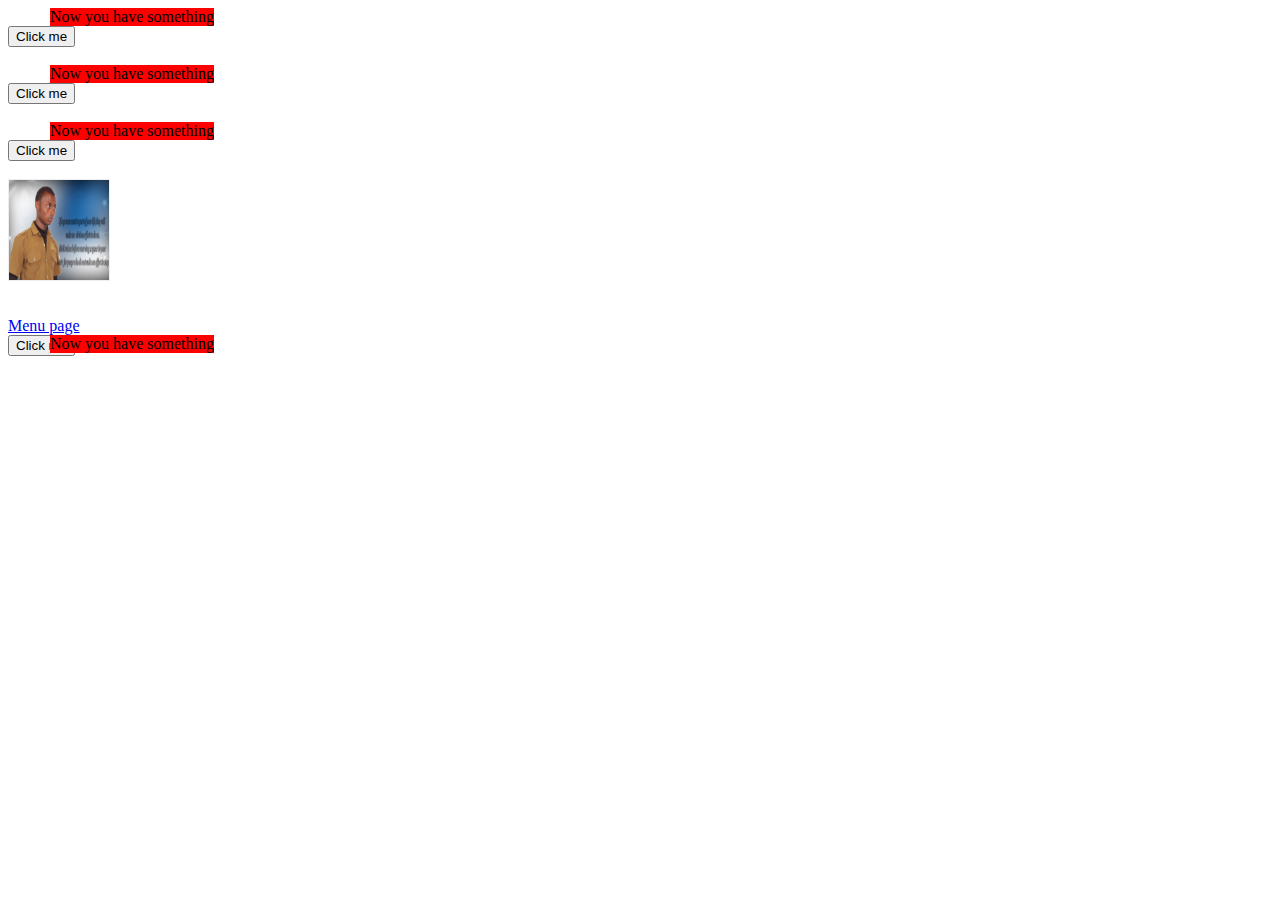
<file: index.html>
<!doctype html>
<html>
	<head>
		<title>
			My Page
		</title>
		<script>
			function doSomething(x){
				var a = document.getElementById(x);
				a.style.background = "green";
				a.style.color = "white";
				a.style.left = 200+"px";
			}
			
			function imageRoll(){
			  var a = document.getElementById('pic');
			  a.innerHTML = "<img src='yusuf2.jpg'style='height:100px; width:100px;' >";
			  
			}
			
		</script>
	</head>
	<body>
		<div id="div1" style="position: absolute; background:red; left:50px; transition: left 1s linear 0s; ">Now you have something</div><br>
		<button onclick="doSomething('div1')">Click me</button><br><br>
		
		<div id="div2" style="position: absolute; background:red; left:50px; transition: left 1s linear 0s; ">Now you have something</div><br>
		<button onclick="doSomething('div2')">Click me</button><br><br>
		
		<div id="div3" style="position: absolute; background:red; left:50px; transition: left 1s linear 0s; ">Now you have something</div><br>
		<button onclick="doSomething('div3')">Click me</button>
		<br><br>
		    <div id="pic" style="height:100px; width:100px; border: 1px solid #eee;" onmouseover="imageRoll()">
		    <a href="#"><img src= "yusuf.jpg" height="100" width="100" alt="yusuf.jpg"></a>
			</div>
		<br><br>
		<a href="menupage.html">Menu page</a>
		
		
		
		<div id="div4" style="position: absolute; background:red; left:50px; transition: left 1s linear 0s; ">Now you have something</div><br>
		<button onclick="doSomething('div4')">Click me</button><br><br>
		

	</body>
</html>
</file>
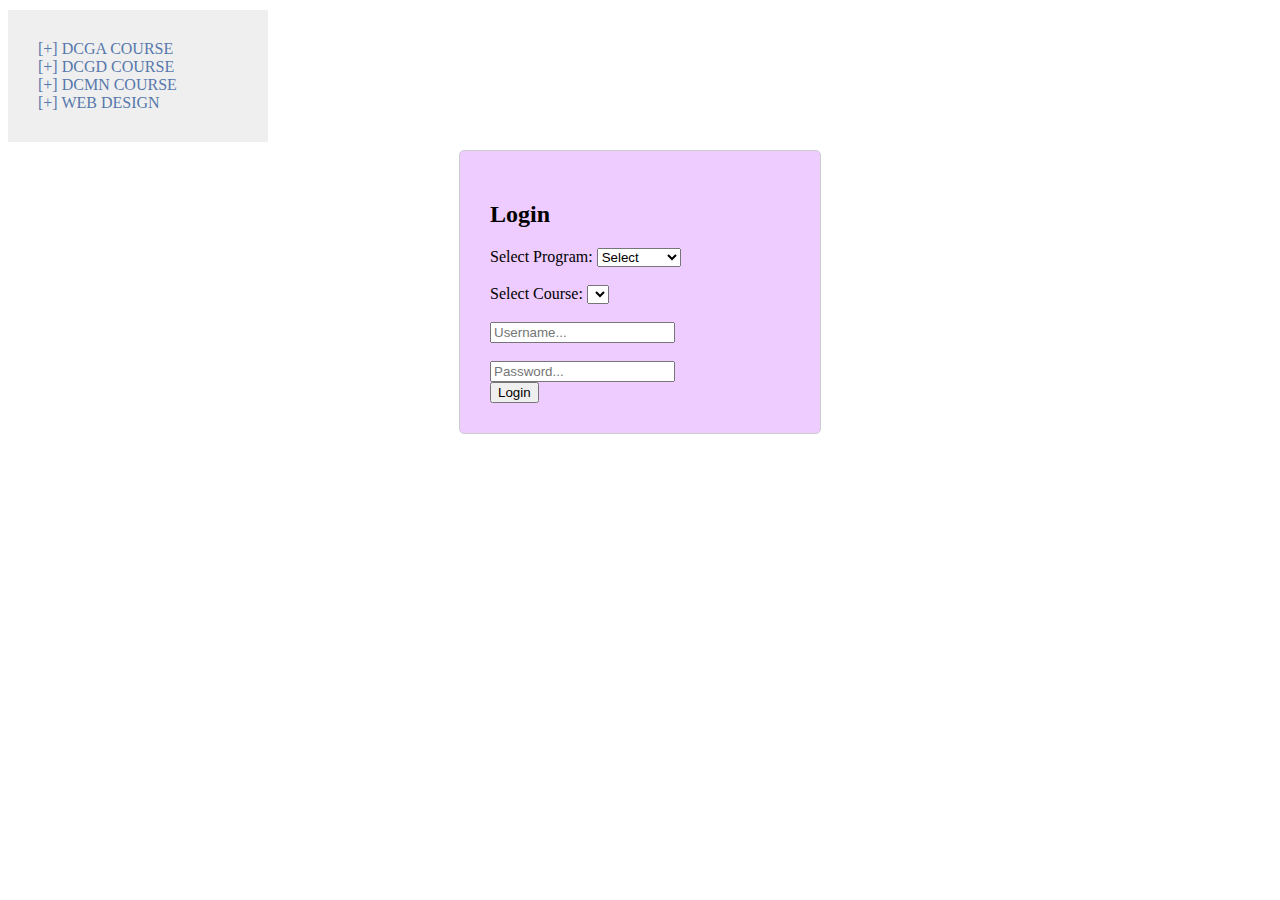
<file: menupage.html>
<!doctype html>
<html>
	<head>
		<title>
			My Page
		</title>
		<script>
			
			function showHideMenu(x,y){
				var x = document.getElementById(x);
				var y = document.getElementById(y);
				
				if(y.style.height == 130+"px"){
					y.style.height = 0+"px"
					x.innerHTML = "[+]";
				}else{
					y.style.height = 130+"px"
					x.innerHTML = "[-]";
				}
			
			}
			
			function _(x){
				return document.getElementById(x);
			}
			
			function checkFormValidation(){
				var u = _("u");
				var uc = _("uc");
				var p = _("p");
				var pc = _("pc");
				
				if(u.value == "" && p.value == ""){
					uc.innerHTML = "Username must be filled.";
					uc.style.color = "red";
					
					pc.innerHTML = "Password must be filled.";
					pc.style.color = "red";
				
				}else if(u.value == ""){
					uc.innerHTML = "Username must be filled.";
					uc.style.color = "red";

				}else if (p.value == ""){
					pc.innerHTML = "Password must be filled.";
					pc.style.color = "red";
				}
				
			}
			
			function clearMsg(x){
				_(x).innerHTML = "";
			}
			
			//DYNAMIC UPDATING SELECT
			function populateS2(){
				var s1 = _("s1");
				var s2 = _("s2");
				
				s2.innerHTML = ""; //reset s2
				if(s1.value == "dcga"){
					var optionA = ['|','intro|Intro','dtp|DTP','spa|SPA','dbase|DBASE'];
				}else if(s1.value == "dcgd"){
					var optionA = ['|','intro|Intro','dtp|DTP','corel1|Corel1','corel2|Corel2'];
				}else if(s1.value == "dcmn"){
					var optionA = ['|','intro|Intro','dtp|DTP','maint|Maintenance','netw|Networking'];
				}else if(s1.value == "webdes"){
					var optionA = ['|','html|HTML','css|CSS','php|PHP','mysqli|mySQL','java|JavaScript'];
				}else if(s1.value == "cert"){
					var optionA = ['|','cert|Certificate'];
				}
				
				
				else {
					s2.innerHTML = "";
				}
				
				for(var option in optionA){
					var pair = optionA[option].split("|");
					var newOption = document.createElement("option");
					newOption.value = pair[0];
					newOption.innerHTML = pair[1];
					s2.options.add(newOption);
				}
				
				
			}
		</script>
	
	<style>
		#menu {
			width: 200px;
			background: #efefef;
			padding: 30px;
			position:absolute;
			top: 10px;
		}
		.cn {
			color: #5678ab;
			cursor: pointer;
		}
		.content {
			height: 0px;
			transition: height 0.3s linear 0s;
			overflow: hidden;
		}
		.content > div {
			padding: 5px;
			background: #fafafa;
			border: 1px solid #ccc;
		}
		#formcontainer {
			margin: 150px auto;
			width: 300px;
			border-radius: 5px;
			border: 1px solid #ccc;
			background: #ecf;
			padding: 30px;
		}
	</style>
	
	</head>
	
	
	
	<body>
		<div id="menu">
			<div id="dcga">
				<div class="cn" onclick="showHideMenu('dcga_h','dcga_c')"><span id="dcga_h">[+]</span> DCGA COURSE</div>
				<div class= "content" id="dcga_c">
					<div>Intro</div>
					<div>DTP</div>
					<div>SPA</div>
					<div>DBase</div>
				</div>
			</div>
			
			<div = id="dcgd">
				<div class="cn" onclick="showHideMenu('dcgd_h','dcgd_c')"><span id="dcgd_h">[+]</span> DCGD COURSE</div>
				<div class= "content" id="dcgd_c">
					<div>Intro</div>
					<div>DTP</div>
					<div>COREL 1</div>
					<div>COREL 2</div>
				</div>
			</div>
			
			<div = id="dcmn">
				<div class="cn" onclick="showHideMenu('dcmn_h','dcmn_c')"><span id="dcmn_h">[+]</span> DCMN COURSE</div>
				<div class= "content" id="dcmn_c">
					<div>Intro</div>
					<div>DTP</div>
					<div>Maintenance</div>
					<div>Networking</div>
				</div>
			</div>
			
			<div = id="webprog">
				<div class="cn" onclick="showHideMenu('web_h','web_c')"><span id="web_h">[+]</span> WEB DESIGN</div>
				<div class= "content" id="web_c">
					<div>HTML</div>
					<div>CSS</div>
					<div>JAVASCRIPT</div>
					<div>PHP/MYSQLI</div>
				</div>
			</div>
		</div>
		
		<div id="formcontainer">
			<h2>Login</h2>
			Select Program:

			<select id="s1" onchange="populateS2()">
				<option value="select">Select</option>
				<option value="dcga">DCGA</option>
				<option value="dcgd">DCGD</option>
				<option value="dcmn">DCMN</option>
				<option value="webdes">WEB DES</option>
				<option value="cert">CERT</option>
			</select><br><br>
			Select Course:
			<select id="s2"></select>
			<br><br>
			
			<form method="post" action="" onsubmit="return false;">
				<input type="text" id="u" name="u" placeholder="Username..." onfocus="clearMsg('uc')"><span id="uc"></span><br><br>
				<input type="password" id="p" name="p" placeholder="Password..." onfocus="clearMsg('pc')"><span id="pc"></span><br>
				<input type="submit" value="Login" onclick="checkFormValidation()">
			</form>
		</div>
		
	</body>
</html>
</file>
